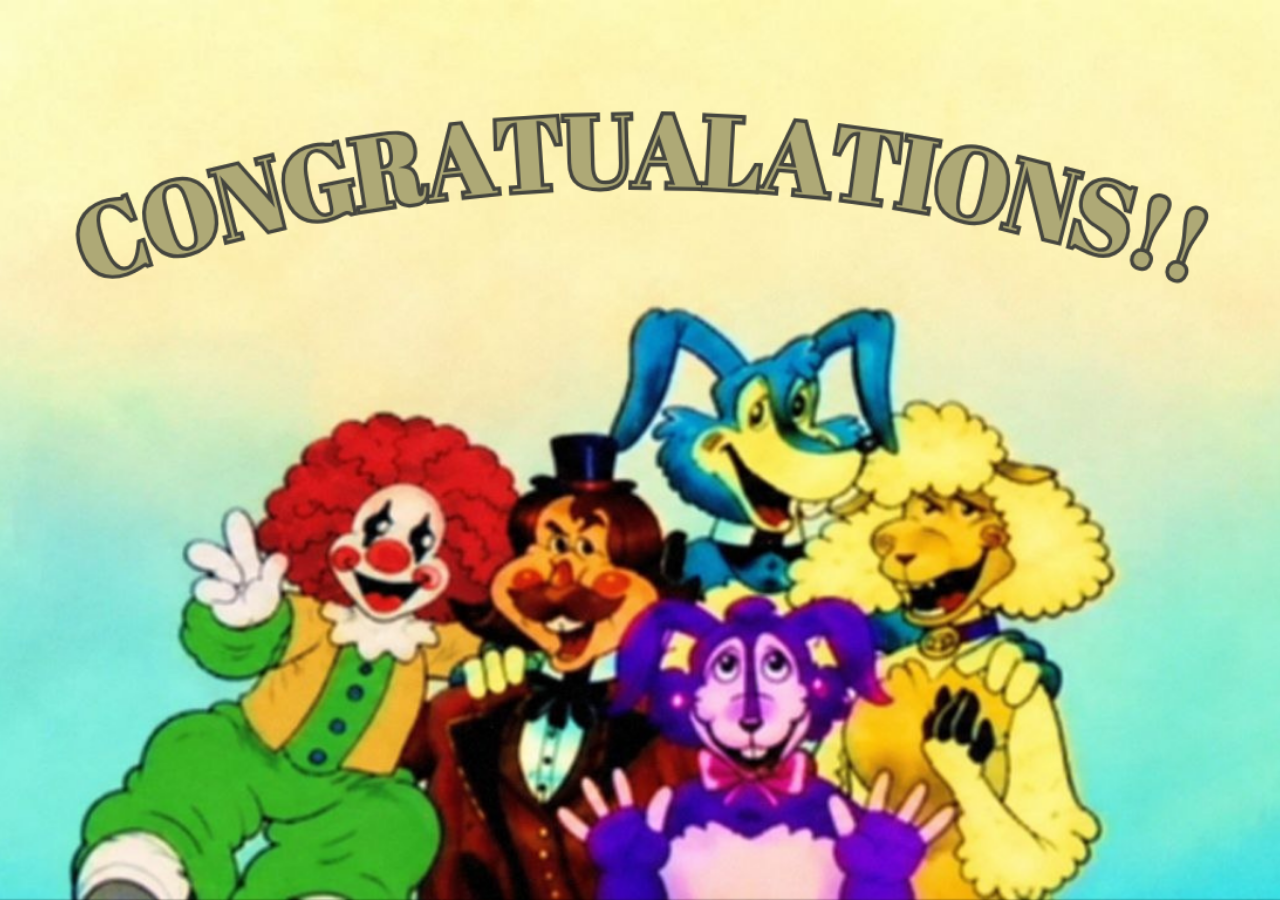
<file: index.html>
<!doctype html>
<html lang="en">
<head>
	<meta charset="UTF-8">
	<meta name="viewport" content="width=device-width, initial-scale=1.0, viewport-fit=cover">
	<title>Congratulations</title>
	<link rel="stylesheet" href="style.css">
</head>
<body>
	<main class="scene" aria-label="Congratulations">
		<div class="run-banner" aria-label="Run! Run! Run! Run! Run! Run!">RUN! RUN! RUN! RUN! RUN! RUN!</div>
		<picture class="background background--winner">
			<source media="(max-width: 767px)" srcset="img/MWinner.jpg">
			<img class="winner-image" src="img/Winner.png" alt="Congratulations illustration">
		</picture>
		<picture class="background background--nega" aria-hidden="true">
			<source media="(max-width: 767px)" srcset="img/NegaM.jpg">
			<img class="winner-image" src="img/Nega.jpg" alt="">
		</picture>
		<a class="bon-link" href="https://www.youtube.com/watch?v=DfZAmK3jNeg" target="_blank" rel="noopener noreferrer" aria-label="Open the congratulations video">
			<img class="bon-overlay" src="img/BON.png" alt="">
		</a>

		<audio id="win-sound" preload="auto" src="sound/win.mp3"></audio>
	</main>
	<script>
		const audio = document.querySelector('#win-sound');
		const scene = document.querySelector('.scene');
		const runBanner = document.querySelector('.run-banner');
		const bonLink = document.querySelector('.bon-link');
		const bonOverlay = document.querySelector('.bon-overlay');
		const glitchStart = 19.15;
		const glitchEnd = 20.15;
		const bonStart = 31.05;
		const bonEnd = 56.26;
		let glitchFrame = 0;
		let lastGlitchState = false;
		let runColor = false;

		function fitRunBanner() {
			const phrase = 'RUN!';
			const separator = ' ';
			const availableWidth = runBanner.clientWidth;
			const styles = getComputedStyle(runBanner);
			const canvas = document.createElement('canvas');
			const context = canvas.getContext('2d');
			context.font = `${styles.fontWeight} ${styles.fontSize} ${styles.fontFamily}`;
			let text = phrase;

			for (let count = 2; count <= 6; count += 1) {
				const candidate = `${text}${separator}${phrase}`;
				if (context.measureText(candidate).width > availableWidth) break;
				text = candidate;
			}

			runBanner.textContent = text;
		}

		function resetScene() {
			scene.classList.remove('is-playing', 'is-glitching');
			scene.classList.add('show-nega');
			runBanner.classList.add('is-visible');
			bonLink.classList.add('bon-visible', 'bon-link--active');
			bonLink.style.setProperty('--bon-scale', '1');
			lastGlitchState = false;
			glitchFrame = 0;
		}

		function updateBon() {
			if (audio.currentTime < bonStart) return;

			const progress = Math.min(1, (audio.currentTime - bonStart) / (bonEnd - bonStart));
			const scale = 0.05 + (progress * 0.95);
			bonLink.classList.add('bon-visible');
			bonLink.style.setProperty('--bon-scale', String(scale));
		}

		function updateRunBanner() {
			const isVisible = audio.currentTime >= bonStart;
			runBanner.classList.toggle('is-visible', isVisible);
		}

		function updateScene() {
			const isGlitching = audio.currentTime >= glitchStart && audio.currentTime < glitchEnd;
			updateBon();
			updateRunBanner();

			if (isGlitching !== lastGlitchState) {
				scene.classList.toggle('is-glitching', isGlitching);
				lastGlitchState = isGlitching;
			}

			if (isGlitching) {
				glitchFrame += 1;
				scene.classList.toggle('show-nega', glitchFrame % 2 === 0);
			}

			if (!audio.paused) requestAnimationFrame(updateScene);
		}

		async function startExperience() {
			if (!audio.paused) return;

			await audio.play();
			scene.classList.add('is-playing');
			requestAnimationFrame(updateScene);
		}

		scene.addEventListener('pointerdown', startExperience, { once: true });

		document.addEventListener('keydown', (event) => {
			if (event.key === 'Escape') {
				event.preventDefault();
				window.location.href = 'https://youtu.be/liUE3n8R_Gc';
			}
		});

		audio.addEventListener('ended', resetScene);
		audio.addEventListener('pause', () => {
			if (!audio.ended) scene.classList.remove('is-playing');
		});

		setInterval(() => {
			runColor = !runColor;
			runBanner.classList.toggle('is-red', runColor);
		}, 500);

		new ResizeObserver(fitRunBanner).observe(runBanner);
		fitRunBanner();
	</script>
</body>
</html>
</file>
<file: style.css>
:root {
	background: #dff6dc;
}

* {
	box-sizing: border-box;
}

html,
body {
	width: 100%;
	height: 100%;
	margin: 0;
	overflow: hidden;
}

body {
	background: #dff6dc;
}

.scene {
	position: relative;
	width: 100vw;
	height: 100vh;
	height: 100dvh;
	overflow: hidden;
}

.run-banner {
	position: absolute;
	top: 0;
	left: 0;
	z-index: 5;
	width: 100%;
	padding: 10px 12px;
	color: #000;
	font: 700 clamp(1.5rem, 3.75vw, 3rem)/1 sans-serif;
	text-align: center;
	white-space: nowrap;
	opacity: 0;
	pointer-events: none;
}

.run-banner.is-visible {
	opacity: 1;
}

.run-banner.is-red {
	color: #f00;
}

.background {
	position: absolute;
	inset: 0;
	transition: opacity 70ms steps(1, end);
}

.background--winner {
	z-index: 1;
}

.background--nega {
	z-index: 2;
	opacity: 0;
}

.scene.show-nega .background--nega {
	opacity: 1;
}

.bon-link {
	position: absolute;
	top: 50%;
	left: 50%;
	z-index: 3;
	width: calc(360px * var(--bon-scale, 0));
	height: calc(225px * var(--bon-scale, 0));
	opacity: 0;
	pointer-events: none;
	transform: translate(-50%, -50%);
}

.bon-overlay {
	display: block;
	width: 100%;
	height: 100%;
	object-fit: fill;
}

.bon-link.bon-visible {
	opacity: 1;
}

.bon-link.bon-link--active {
	pointer-events: auto;
	cursor: pointer;
}

.winner-image {
	display: block;
	width: 100vw;
	height: 100vh;
	height: 100dvh;
	object-fit: cover;
	object-position: center;
}

@media (max-width: 767px) {
	.bon-link {
		width: calc(97.48px * var(--bon-scale, 0));
		height: calc(211px * var(--bon-scale, 0));
	}
}
</file>
